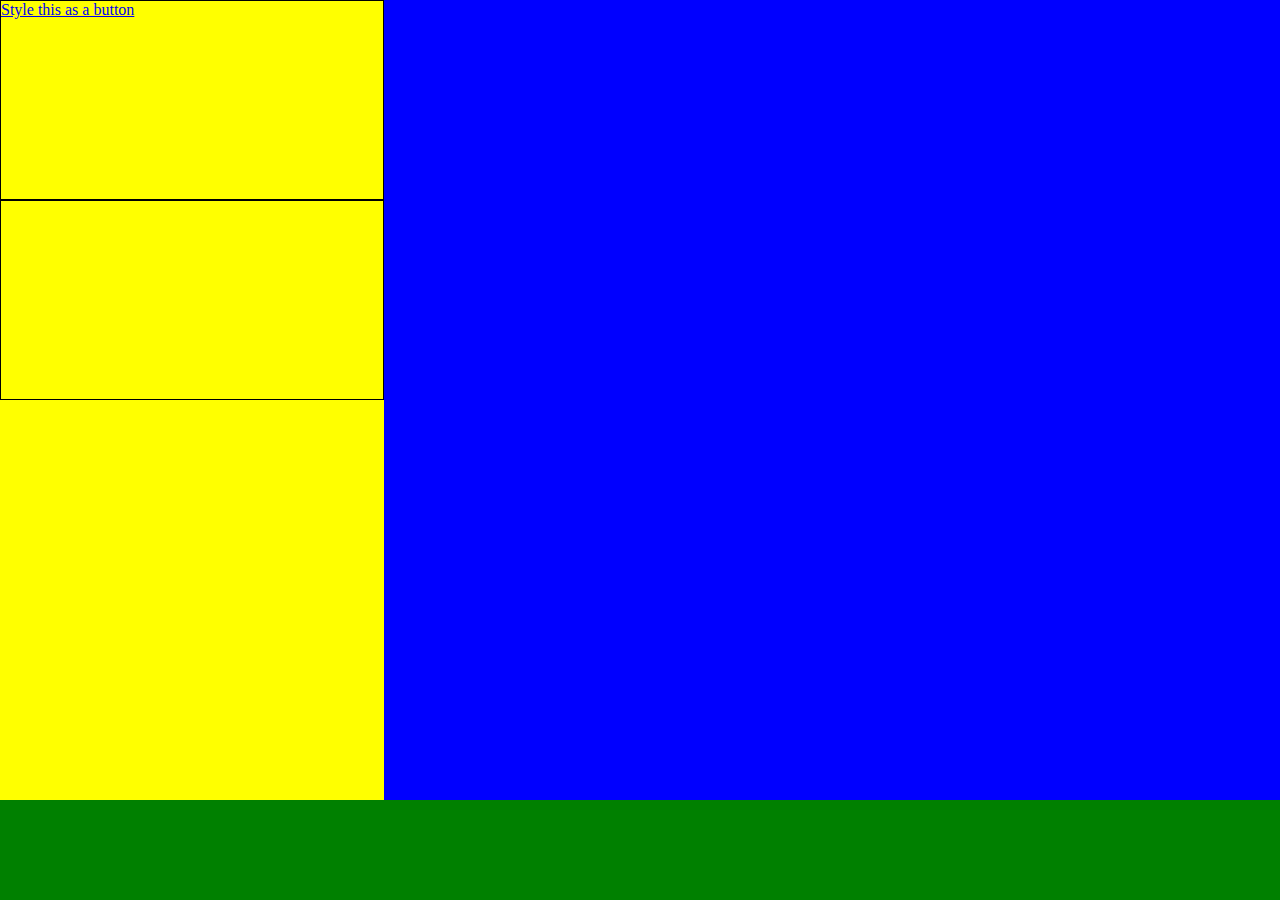
<file: week-02/assignment-2/index.html>
<!doctype html>
<html>
	<head>
		<meta charset='utf-8' >
		<link href='./style.css' rel='stylesheet' />
	</head>
	<body>
		<div class='container'>
			<div class='sidebar'>
				<div class='module'>
					<a href='#' class='btn btn-primary'>Style this as a button</a>
				</div>
				<div class='module'></div>
			</div>
			<div class='main-viz'>
			</div>
			<footer>
			</footer>
		</div>
	</body>
</html>
</file>
<file: week-02/assignment-2/style.css>
/* CSS override */
html,body,h1,h2,h3,p,div{
	margin:0;
	padding:0;
}

html,body,.container{
	width:100%;
	height:100%;
	position:relative;
}

.sidebar,
.main-viz,
footer{
	position:absolute;
}
.sidebar{
	background:yellow;
	top:0;
	bottom:100px;
	left:0;
	right:70%;
}
.main-viz{
	background:blue;
	top:0;
	bottom:100px;
	left:30%;
	right:0;
}
footer{
	background:green;
	bottom:0;
	width:100%;
	height:100px;
}

.sidebar .module{
	box-sizing:border-box;
	border:1px solid black;
	height: 200px;
}
</file>
